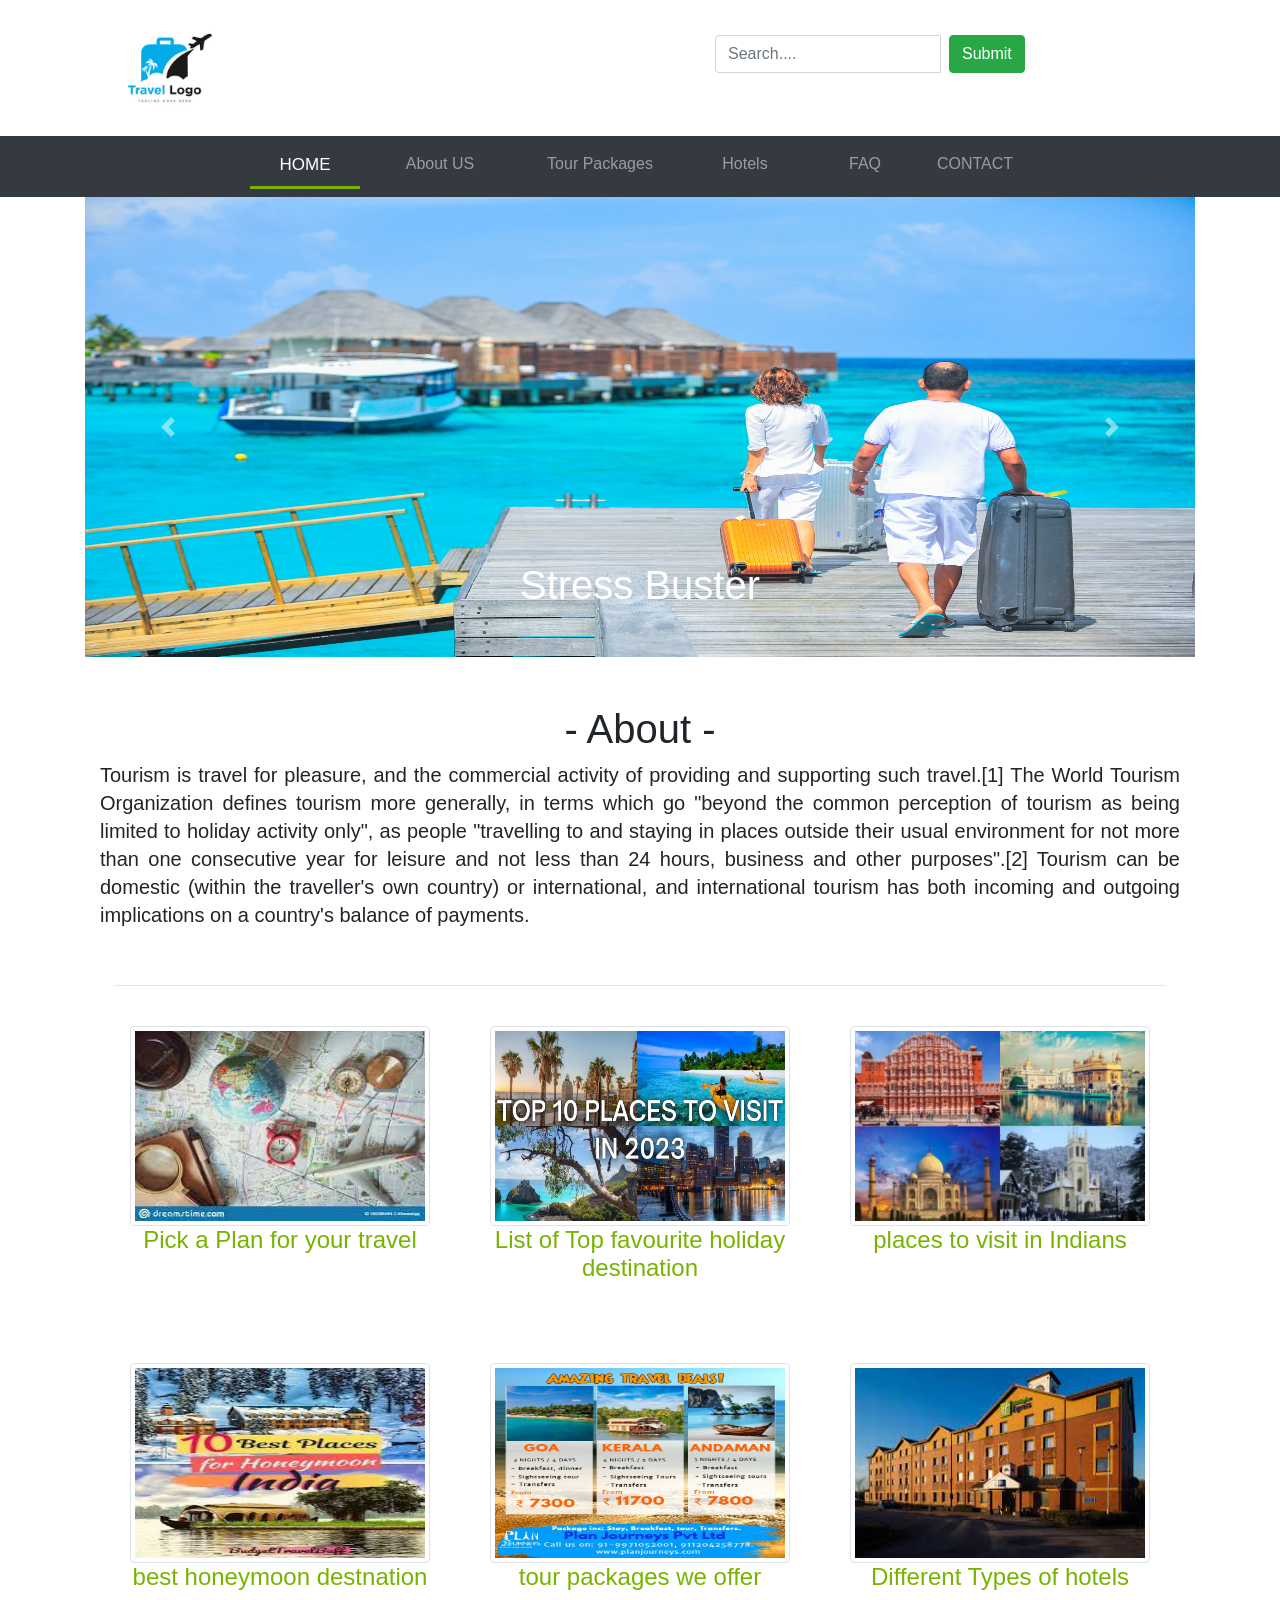
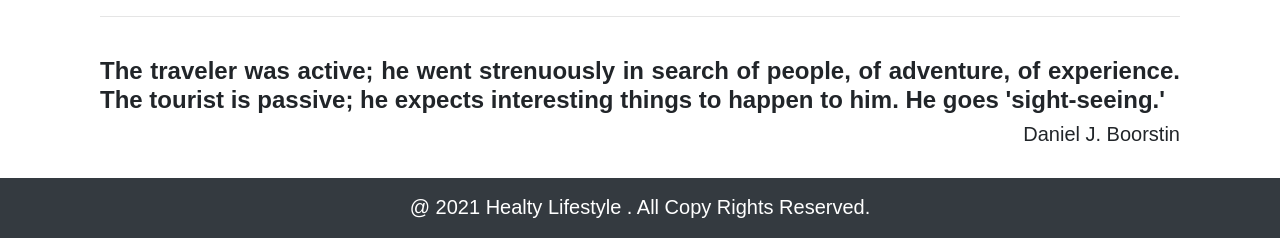
<file: index.html>
<!DOCTYPE html>
<html lang="en">
<head>
    <meta charset="UTF-8">
    <meta name="viewport" content="width=device-width, initial-scale=1.0">
    <title>Indian Tourism</title>
	<link rel="stylesheet" type="text/css" href="bootstrap.css">
	<script type="text/javascript" src="jquery.js"></script>
	<script type="text/javascript" src="popper.js"></script>
	<script type="text/javascript" src="bootstrap.js"></script>	
	<link rel="stylesheet" type="text/css" href="Master.css">
<style background-color: black;>
		.carousel-inner img {
     		width: 100%;
      		height: 460px;
 		}

 		#zoom:hover{
 			-webkit-transform: scaleX(-1);
  			transform: scaleX(-1);
 		}	

 		#link:hover{
 			font-size: 25px;
 		}
		#zoom{
			width: 300px;
			height: 200px;
		}
	</style>
</head>
<body>
    <header>
		<div class="container">
			<div class="row">
				<div class="col-5 col-sm-5 col-md-6 col-lg-6 col-xl-6">
					<img src="images/logo.png" class="img-fluid mx-auto" height="70" width="170">
				</div>

				<div class="col-7 col-sm-7 col-md-6 col-lg-6 col-xl-6">
					<form class="form-inline" style="margin-top: 35px; margin-left: 60px;">
						<div class="input-group">
							<input class="form-control mr-sm-2" type="text" placeholder="Search....">
							<button class="btn btn-success" type="submit">Submit</button>
						</div>
					</form>
				</div>
			</div>
		</div>
	</header>
    <nav class="navbar navbar-expand-md bg-dark navbar-dark sticky-top">
		<div class="container-fluid">
			
			<button class="navbar-toggler" type="button" data-toggle="collapse" data-target="#collapsibleNavbar">
	    		<span class="navbar-toggler-icon"></span>
	  		</button>
	  		<div class="collapse navbar-collapse" id="collapsibleNavbar">
				<ul class="navbar-nav mx-auto">
					<li class="nav-item active" style="border-bottom: 3px solid #77b300; font-size: 17px;"><a class="nav-link"  href="Index.html" style="width: 110px; text-align: center;">HOME</a></li>
					<li class="nav-item"><a class="nav-link"  href="aboutus.html" style="width: 160px; text-align: center;">About US</a></li>
					<li class="nav-item"><a class="nav-link"  href="Tourpackages.html" style="width: 160px; text-align: center;">Tour Packages</a></li>
					<li class="nav-item"><a class="nav-link"  href="Hotels.html" style="width: 130px; text-align: center;">Hotels</a></li>
					<li class="nav-item"><a class="nav-link"  href="FAQ.html
						" style="width: 110px; text-align: center;">FAQ</a></li>
					<li class="nav-item"><a class="nav-link"  href="contact.html" style="width: 110px; text-align: center;">CONTACT</a></li>
				</ul>
			</div>	
		</div>
	</nav>
	<section>
		<div class="container">
		<div id="demo" class="carousel slide" data-ride="carousel">
		  	<!-- Indicators -->
			<ul class="carousel-indicators">
			    <li data-target="#demo" data-slide-to="0" class="active"></li>
			    <li data-target="#demo" data-slide-to="1"></li>
			    <li data-target="#demo" data-slide-to="2"></li>
			   
		  	</ul>
			 <!-- The slideshow -->
			 <div class="carousel-inner">

				<div class="carousel-item active">
				  <a href="aboutus.html"><img src="images/tourism.jpg" alt="Healthy Eating" width="1100" height="460"></a>
				  <div class="carousel-caption">
					  <h1><a href="#" style="color: white;">Stress Buster</a></h1>
					</div>
			  </div>

			  <div class="carousel-item">
					<a href="Tourpackages.html"><img src="images/tourism2.jpg" alt="Good Habits for a Healthy Life" width="1100" height="460"></a>
					<div class="carousel-caption">
					  <h1><a href="#" style="color: white;">Travel For  Healthy Life</a></h1>
					</div>
			  </div>

			  <div class="carousel-item">
					<a href="Hotels.html"><img src="images/tourism3.jpg" alt="Yoga for Healthy Living" width="1100" height="460"></a>
					<div class="carousel-caption">
					  <h1><a href="#" style="color: white;">Travel for Healthy Living</a></h1>
					</div>
			  </div>

			     <!-- Left and right controls -->
				 <a class="carousel-control-prev" href="#demo" data-slide="prev">
					<span class="carousel-control-prev-icon"></span>
				  </a>
				  <a class="carousel-control-next" href="#demo" data-slide="next">
					<span class="carousel-control-next-icon"></span>
				  </a>
			</div><br><br>
	
			<div class="container">
				<div class="row">
					<div class="col-12 col-sm-12 col-md-12 col-lg-12 col-xl-12">
						<h1 style="text-align: center;">- About -</h1>
					</div><br>
	
					<div class="col-12 col-sm-12 col-md-12 col-lg-12 col-xl-12">
						<p style="font-size: 20px; line-height: 28px; text-align: justify;">
							Tourism is travel for pleasure, and the commercial activity of providing and supporting such travel.[1] The World Tourism Organization defines tourism more generally, in terms which go "beyond the common perception of tourism as being limited to holiday activity only", as people "travelling to and staying in places outside their usual environment for not more than one consecutive year for leisure and not less than 24 hours, business and other purposes".[2] Tourism can be domestic (within the traveller's own country) or international, and international tourism has both incoming and outgoing implications on a country's balance of payments.
						</p>
					</div>
				</div>
				<div class="container">
					<br><hr><br>
		
					<div class="row">
						<div class="col-12 col-sm-12 col-md-4 col-lg-4 col-xl-4">
							<a href="aboutus.html#AboutusSection1" style="color:  #77b300;"><img id="zoom" src="images/download.jpg" class="img-thumbnail img-fluid mx-auto d-block">
							<h4 id="link" style="text-align: center; color: #77b300;">Pick a Plan for your travel</h4></a>
						</div>
		
						<div class="col-12 col-sm-12 col-md-4 col-lg-4 col-xl-4">
							<a href="aboutus.html#AboutusSection2" style="color:  #77b300;"><img id="zoom" src="images/top10.jpg" class="img-thumbnail img-fluid mx-auto d-block">
							<h4 id="link" style="text-align: center; color:  #77b300;">List of Top favourite holiday destination</h4></a>
						</div>
		
						<div class="col-12 col-sm-12 col-md-4 col-lg-4 col-xl-4">
							<a href="aboutus.html#AboutusSection2" style="color:  #77b300;"><img id="zoom" src="images/india.jpg" class="img-thumbnail img-fluid mx-auto d-block">
							<h4 id="link" style="text-align: center; color:  #77b300;">places to visit in Indians</h4></a>
						</div>
					</div><br><br><br>
					<div class="row">
						<div class="col-12 col-sm-12 col-md-4 col-lg-4 col-xl-4">
							<a href="Hotels.html#hotels2" style="color:  #77b300;"><img id="zoom" src="images/hm.jpg" class="img-thumbnail img-fluid mx-auto d-block">
							<h4 id="link" style="text-align: center; color:  #77b300;">best honeymoon destnation</h4></a>
						</div>
		
						<div class="col-12 col-sm-12 col-md-4 col-lg-4 col-xl-4">
							<a href="Tourpackages.html" style="color:  #77b300;"><img id="zoom" src="images/domestic-tour-package-offer.jpg" class="img-thumbnail img-fluid mx-auto d-block">
							<h4 id="link" style="text-align: center; color:  #77b300;">tour packages we offer</h4></a>
						</div>
		
						<div class="col-12 col-sm-12 col-md-4 col-lg-4 col-xl-4">
							<a href="Hotels.html" style="color:  #77b300;"><img id="zoom" src="images/hotels.jpg" class="img-thumbnail img-fluid mx-auto d-block">
							<h4 id="link" style="text-align: center; color: #77b300;">Different Types of hotels</h4></a>
						</div>
					</div>
				</div> <hr>	<br>
				<div class="row">
					<div class="col-12 col-sm-12 col-md-12 col-lg-12 col-xl-12">
						<h4 style="text-align: justify;"><b>The traveler was active; he went strenuously in search of people, of adventure, of experience. The tourist is passive; he expects interesting things to happen to him. He goes 'sight-seeing.'</b></h4>
						<h5 align="right">Daniel J. Boorstin</h5>
					</div>
				</div>
			</section><br>

		<footer class="bg-dark">
		<div class="row">
			<div class="col-12 col-sm-12 col-md-12 col-lg-12 col-xl-12">
				<h4>@ 2021 Healty Lifestyle . All Copy Rights Reserved. </h4>
			</div>
		</div>
	</footer>
</body>
</html>
</file>
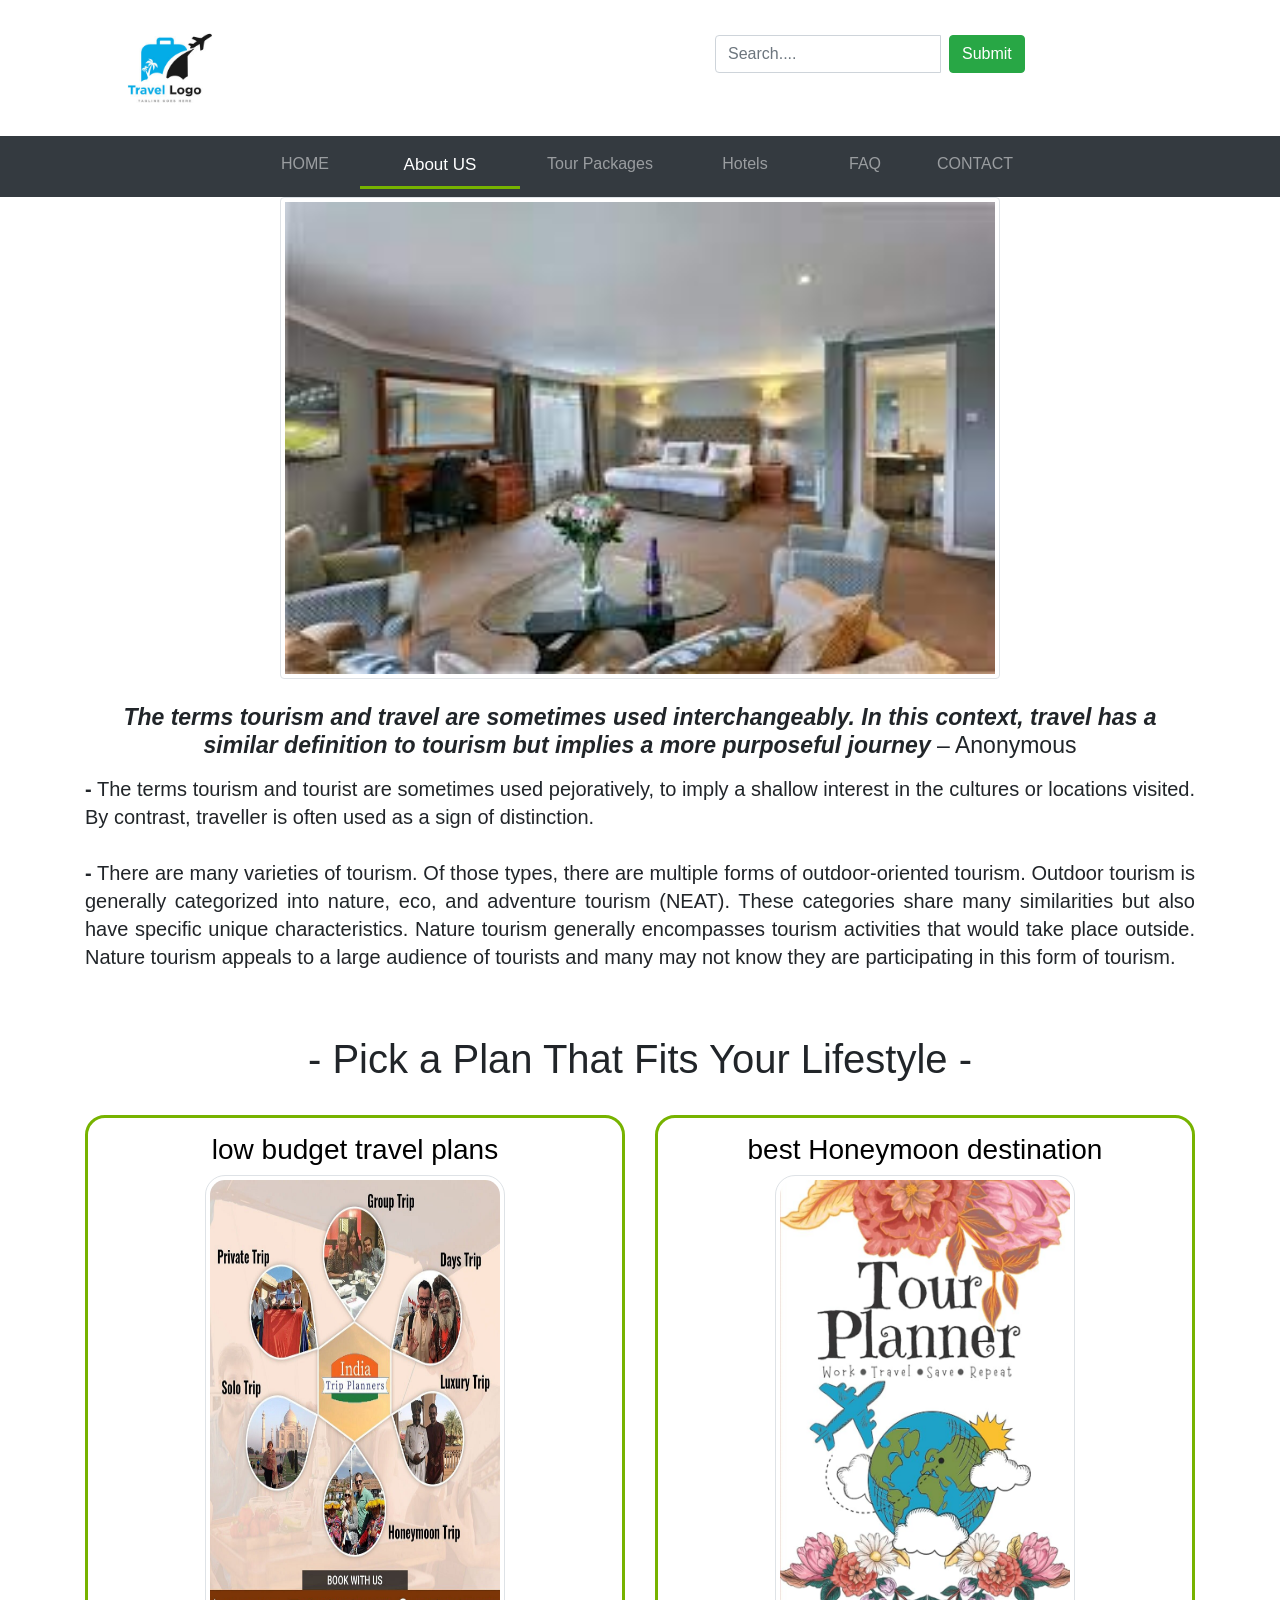
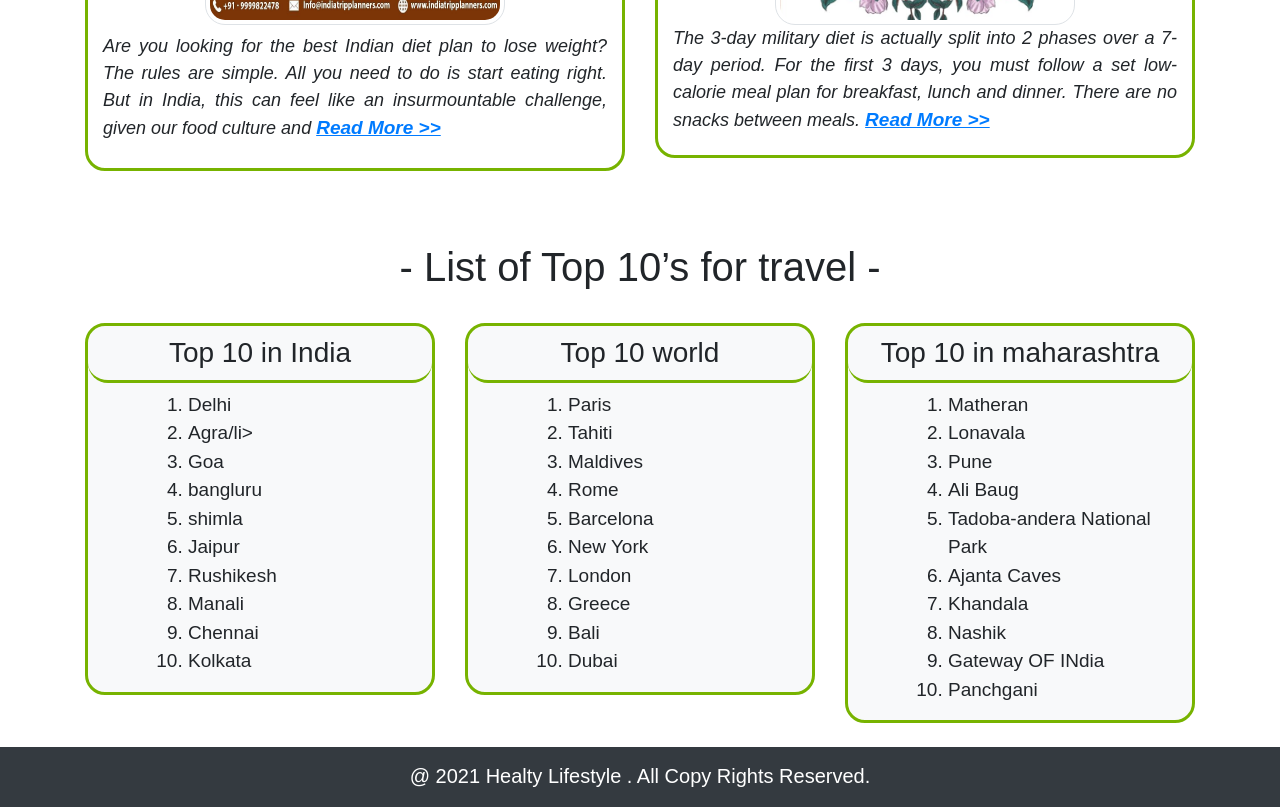
<file: aboutus.html>
<!DOCTYPE html>
<html>
<head>
	<title>Indian Tourism</title>
	<meta charset="utf-8">
  	<meta name="viewport" content="width=device-width, initial-scale=1">

	<link rel="stylesheet" type="text/css" href="bootstrap.css">
	<script type="text/javascript" src="jquery.js"></script>
	<script type="text/javascript" src="popper.js"></script>
	<script type="text/javascript" src="bootstrap.js"></script>	
	<link rel="stylesheet" type="text/css" href="Master.css">
<script>
		$(document).ready(function(){
  		$('[data-toggle="popover"]').popover();      
		});
	</script>

	<style type="text/css">
		#plan:hover{
			text-decoration: underline;
			color:#ff471a; 
		}

		#zoom:hover{
 			-webkit-transform: scaleX(-1);
  			transform: scaleX(-1);
 		}
		 #zoom{
			width: 300px;
			height: 450px;
		}
	</style>
	
</head>
<body>
    
	<header>
		<div class="container">
			<div class="row">
				<div class="col-5 col-sm-5 col-md-6 col-lg-6 col-xl-6">
					<img src="images/logo.png" class="img-fluid mx-auto" height="70" width="170">
				</div>

				<div class="col-7 col-sm-7 col-md-6 col-lg-6 col-xl-6">
					<form class="form-inline" style="margin-top: 35px; margin-left: 60px;">
						<div class="input-group">
							<input class="form-control mr-sm-2" type="text" placeholder="Search....">
							<button class="btn btn-success" type="submit">Submit</button>
						</div>
					</form>
				</div>
			</div>
		</div>
	</header>
    <nav class="navbar navbar-expand-md bg-dark navbar-dark sticky-top">
		<div class="container-fluid">
			
			<button class="navbar-toggler" type="button" data-toggle="collapse" data-target="#collapsibleNavbar">
	    		<span class="navbar-toggler-icon"></span>
	  		</button>
	  		<div class="collapse navbar-collapse" id="collapsibleNavbar">
				<ul class="navbar-nav mx-auto">
					<li class="nav-item "><a class="nav-link"  href="Index.html" style="width: 110px; text-align: center;">HOME</a></li>
					<li class="nav-item active" style="border-bottom: 3px solid #77b300; font-size: 17px;"><a class="nav-link"  href="aboutus.html" style="width: 160px; text-align: center;">About US</a></li>
					<li class="nav-item"><a class="nav-link"  href="Tourpackages.html" style="width: 160px; text-align: center;">Tour Packages</a></li>
					<li class="nav-item"><a class="nav-link"  href="Hotels.html" style="width: 130px; text-align: center;">Hotels</a></li>
					<li class="nav-item"><a class="nav-link"  href="FAQ.html
						" style="width: 110px; text-align: center;">FAQ</a></li>
					<li class="nav-item"><a class="nav-link"  href="contact.html" style="width: 110px; text-align: center;">CONTACT</a></li>
				</ul>
			</div>	
		</div>
		</div>
	</nav>
    <section>

		<div class="container">
			<div class="cont">
				<div class="row">
					<div class="col-12 col-sm-12 col-md-12 col-lg-12 col-xl-12">
						<img src="images/aboutus3.jpg" height="320" width="720" class="img-thumbnail img-fluid mx-auto d-block"><br>
					</div>
					<div class="col-12 col-sm-12 col-md-12 col-lg-12 col-xl-12">
						<p style="font-size: 23px; line-height: 28px; text-align: center;"><b></b> <b><i>The terms tourism and travel are sometimes used interchangeably. In this context, travel has a similar definition to tourism but implies a more purposeful journey</i></b> – Anonymous  <br>
						</p>
					</div>
					
					<div class="col-12 col-sm-12 col-md-12 col-lg-12 col-xl-12">
						<p style="font-size: 20px; line-height: 28px; text-align: justify;">
						<b>-</b>  The terms tourism and tourist are sometimes used pejoratively, to imply a shallow interest in the cultures or locations visited. By contrast, traveller is often used as a sign of distinction. <br><br>

						<b>-</b> There are many varieties of tourism. Of those types, there are multiple forms of outdoor-oriented tourism. Outdoor tourism is generally categorized into nature, eco, and adventure tourism (NEAT). These categories share many similarities but also have specific unique characteristics. Nature tourism generally encompasses tourism activities that would take place outside. Nature tourism appeals to a large audience of tourists and many may not know they are participating in this form of tourism. 
						</p><br>
					</div>	
				</div>	 
			</div>			
		</div><br>
		
		<div class="container">
			<div class="cont2" id="AboutusSection1">
				<div class="row">
					<div class="col-12 col-sm-12 col-md-12 col-lg-12 col-xl-12">
						<h1 style="text-align: center;">- Pick a Plan That Fits Your Lifestyle -</h1>
					</div>
				</div><br>
				
				<div class="row">
					<div class="col-12 col-sm-12 col-md-6 col-lg-6 col-xl-6">
						<div class="DietPlan" style="border:3px solid  #77b300; border-radius: 20px; padding: 15px 5px 5px 5px;">
							<a href="#"><h3 id="plan" style="text-align: center; color:  black;">low budget travel plans</h3></a>
							<a href="#"><img id="zoom" src="images/itenary.jpg" class="img-thumbnail img-fluid mx-auto d-block" height="250" width="450" style="border-radius: 20px;"></a>
							
							<p style="text-align: justify; font-size: 18px; padding: 8px 10px 5px 10px;"><i>Are you looking for the best Indian diet plan to lose weight? The rules are simple. All you need to do is start eating right. But in India, this can feel like an insurmountable challenge, given our food culture and <a style="font-size: 19px;" href="Tourpackages.html#table"><b><u>Read More >></u></b></a></i></p>
						</div>
					</div>

					<div class="col-12 col-sm-12 col-md-6 col-lg-6 col-xl-6">
						<div class="DietPlan1" style="border:3px solid  #77b300; border-radius: 20px; padding: 15px 5px 3px 5px;">
							<a href="#l"><h3 id="plan" style="text-align: center; color: black;"> best Honeymoon destination</h3></a>
							<a href="#"><img id="zoom" src="images/Travel-Planner2.jpg" class="img-thumbnail img-fluid mx-auto d-block" height="330" width="480" style="border-radius: 20px;"></a>
							
							<p style="text-align: justify; font-size: 18px; padding: 0px 10px 2px 10px;"><i>The 3-day military diet is actually split into 2 phases over a 7-day period. For the first 3 days, you must follow a set low-calorie meal plan for breakfast, lunch and dinner. There are no snacks between meals. <a style="font-size: 19px;" href="Tourpackages.html#table"><b><u>Read More >></u></b></a></i></p>
							
						</div>
					</div>
				</div>
			</div>
		</div><br><br><br>
				
	<div class="container">
		<div>
		<div id="AboutusSection2">
			<div class="row">
				<div class="col-12 col-sm-12 col-md-12 col-lg-12 col-xl-12">
					<h1 style="text-align: center;">- List of Top 10’s for travel -</h1>
				</div>
			</div><br>
			
			<div class="row">	
				<div class="col-12 col-sm-12 col-md-4 col-lg-4 col-xl-4">
					<div style="border:3px solid  #77b300; border-radius: 20px; " class="bg-light">
						<h3 style="text-align: center; border-bottom: 3px solid  #77b300; border-radius: 20px; padding-top: 10px; padding-bottom: 10px; ">Top 10 in India</h3>
						<ol style="padding-left: 100px; font-size: 19px;">
							<li>Delhi</li>
							<li>Agra/li>
							<li>Goa</li>
							<li>bangluru</li>
							<li>shimla</li>
							<li>Jaipur</li>
							<li>Rushikesh</li>
							<li>Manali</li>
							<li>Chennai</li>
							<li>Kolkata</li>
						</ol>
					</div>
				</div>

				<div class="col-12 col-sm-12 col-md-4 col-lg-4 col-xl-4">
					<div style="border:3px solid  #77b300; border-radius: 20px;" class="bg-light">
						<h3 style="text-align: center; border-bottom: 3px solid  #77b300; border-radius: 20px; padding-top: 10px; padding-bottom: 10px; ">Top 10 world </h3>
						<ol style="padding-left: 100px; font-size: 19px;">
							<li>Paris</li>
							<li>Tahiti</li>
							<li>Maldives</li>
							<li>Rome</li>
							<li>Barcelona</li>
							<li>New York</li>
							<li>London</li>
							<li>Greece</li>
							<li>Bali</li>
							<li>Dubai</li>	
						</ol>
					</div>
				</div>

				<div class="col-12 col-sm-12 col-md-4 col-lg-4 col-xl-4">
					<div style="border:3px solid  #77b300; border-radius: 20px;" class="bg-light">
						<h3 style="text-align: center; border-bottom: 3px solid  #77b300; border-radius: 20px; padding-top: 10px; padding-bottom: 10px; ">Top 10 in maharashtra</h3>
						<ol style="padding-left: 100px; font-size: 19px;">
							<li>Matheran</li>
							<li>Lonavala</li>
							<li>Pune</li>
							<li>Ali Baug</li>
							<li>Tadoba-andera National Park</li>
							<li>Ajanta Caves</li>
							<li>Khandala</li>
							<li>Nashik</li>
							<li>Gateway OF INdia</li>
							<li>Panchgani</li>
						</ol>
					</div>
				</div>
			</div>
		</div>
		</div>
	</div>	
</section><br>

<footer class="bg-dark">
	<div class="row">
		<div class="col-12 col-sm-12 col-md-12 col-lg-12 col-xl-12">
			<h4>@ 2021 Healty Lifestyle . All Copy Rights Reserved. </h4>
		</div>
	</div>
</footer>

</body>
</html>
</file>
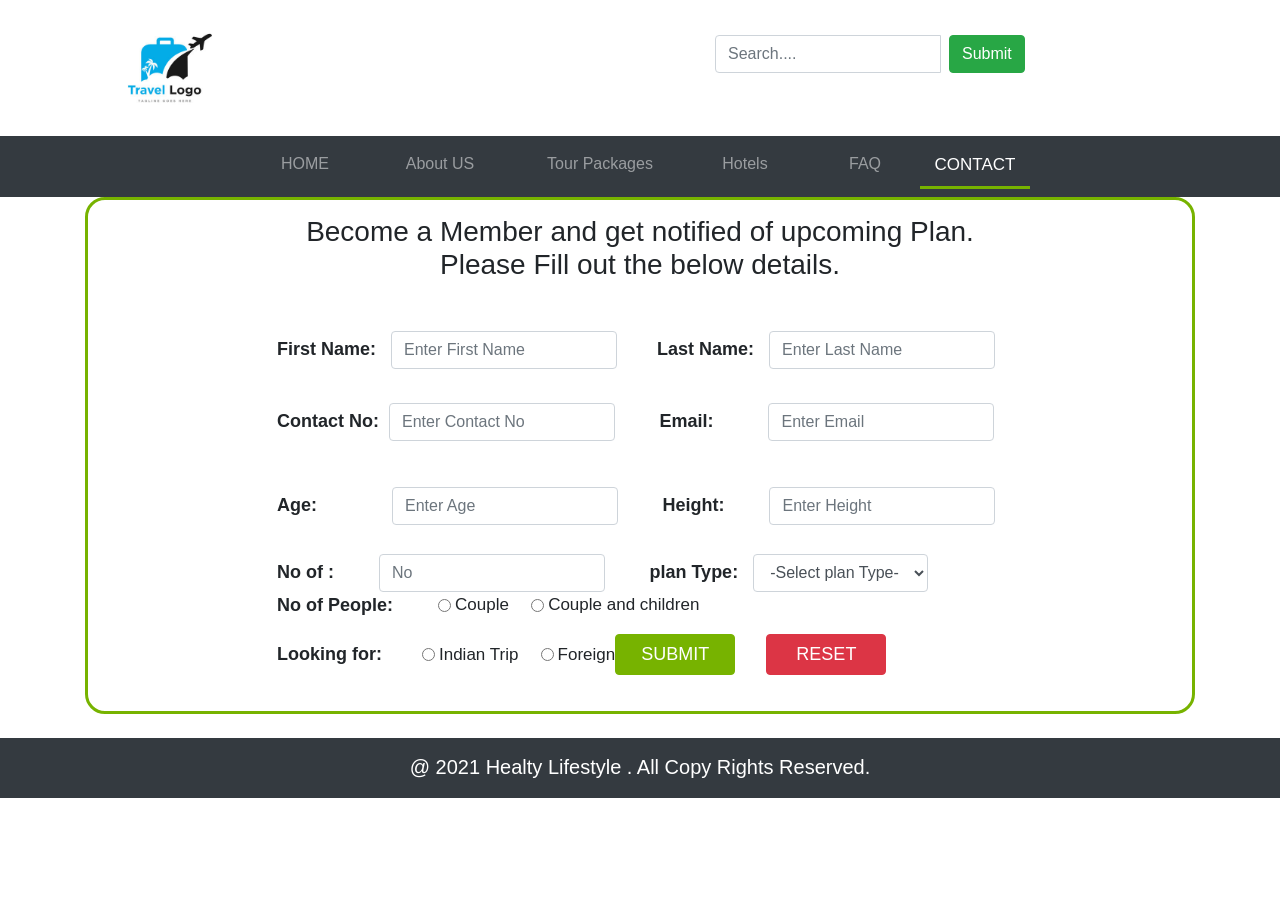
<file: contact.html>
<!DOCTYPE html>
<html>
<head>
	<title>India Tourism</title>
	<meta charset="utf-8">
  	<meta name="viewport" content="width=device-width, initial-scale=1">

	<link rel="stylesheet" type="text/css" href="bootstrap.css">
	<script type="text/javascript" src="jquery.js"></script>
	<script type="text/javascript" src="popper.js"></script>
	<script type="text/javascript" src="bootstrap.js"></script>	
	<link rel="stylesheet" type="text/css" href="Master.css">
    <style type="text/css">
		
		label{
			font-weight: bolder;
			font-size: 18px;
		}

		span{
			font-style: italic;
			color: red;
			font-size: 16px;
		}
	</style>
	</style>
</head>
<body>
	<header>
		<div class="container">
			<div class="row">
				<div class="col-5 col-sm-5 col-md-6 col-lg-6 col-xl-6">
					<img src="images/logo.png" class="img-fluid mx-auto" height="70" width="170">
				</div>

				<div class="col-7 col-sm-7 col-md-6 col-lg-6 col-xl-6">
					<form class="form-inline" style="margin-top: 35px; margin-left: 60px;">
						<div class="input-group">
							<input class="form-control mr-sm-2" type="text" placeholder="Search....">
							<button class="btn btn-success" type="submit">Submit</button>
						</div>
					</form>
				</div>
			</div>
		</div>
	</header>
	<nav class="navbar navbar-expand-md bg-dark navbar-dark sticky-top">
		<div class="container-fluid">
			
			<button class="navbar-toggler" type="button" data-toggle="collapse" data-target="#collapsibleNavbar">
	    		<span class="navbar-toggler-icon"></span>
	  		</button>
	  		<div class="collapse navbar-collapse" id="collapsibleNavbar">
				<ul class="navbar-nav mx-auto">
					<li class="nav-item "><a class="nav-link"  href="Index.html" style="width: 110px; text-align: center;">HOME</a></li>
					<li class="nav-item"><a class="nav-link"  href="aboutus.html" style="width: 160px; text-align: center;">About US</a></li>
					<li class="nav-item"><a class="nav-link"  href="Tourpackages.html" style="width: 160px; text-align: center;">Tour Packages</a></li>
					<li class="nav-item"><a class="nav-link"  href="Hotels.html" style="width: 130px; text-align: center;">Hotels</a></li>
					<li class="nav-item"><a class="nav-link"  href="FAQ.html
						" style="width: 110px; text-align: center;">FAQ</a></li>
					<li class="nav-item active" style="border-bottom: 3px solid #77b300; font-size: 17px;"><a class="nav-link"  href="contact.html" style="width: 110px; text-align: center;">CONTACT</a></li>
				</ul>
			</div>	
		</div>
		</div>
	</nav>

	

	<section>
	
		<div class="container">
			<div class="contact" style="border:3px solid  #77b300; border-radius: 20px;">
				<div class="row">
					<div class="col-12 col-sm-12 col-md-12 col-lg-12 col-xl-12">
						<h3 style="text-align: center; padding-top: 15px; ">Become a Member and get notified of upcoming Plan. <br>Please Fill out the below details.</h3><br>
					</div><br><br>

					<div class="col-12 col-sm-12 col-md-8 col-lg-8 col-xl-8 mx-auto">
						<form class="form-inline"  name="form1" class="frm_message" method="post" autocomplete="off" onsubmit="return Reg()" style="padding-bottom: 20px;">
							<div class="form-group">
						      	<label for="Fname">First Name: &nbsp;&nbsp;</label>
						      	<input type="text" class="form-control" id="Fname" placeholder="Enter First Name" name="Fname" required=""><span id="Fnamemsg"></span>
						    </div>&nbsp; &nbsp;&nbsp;&nbsp;&nbsp;&nbsp;&nbsp;&nbsp;

						    <div class="form-group">
						      	<label for="Lname">Last Name: &nbsp;&nbsp;</label>
						      	<input type="text" class="form-control" id="Lname" placeholder="Enter Last Name" name="Lname" required=""><span id="Lnamemsg" required=""></span>
						    </div><br><br><br>

						    <div class="form-group">
						     	<label for="Cnumber">Contact No: &nbsp;</label>
						      	<input type="number" class="form-control" id="Cnumber" placeholder="Enter Contact No" name="Cnumber" required=""> <span id="mobilemsg"></span>
						    </div>&nbsp; &nbsp;&nbsp;&nbsp;&nbsp;&nbsp;&nbsp;&nbsp;&nbsp;

						    <div class="form-group">
						      	<label for="email">Email: &nbsp;&nbsp;&nbsp;&nbsp;&nbsp;&nbsp;&nbsp;&nbsp;&nbsp;&nbsp;</label>
						      	<input type="email" class="form-control" id="email" placeholder="Enter Email" name="email" required=""> <span id="emailmsg"></span>
						    </div><br><br><br>

						    <div class="form-group">
						      	<label for="age">Age: &nbsp;&nbsp;&nbsp;&nbsp;&nbsp;&nbsp;&nbsp;&nbsp;&nbsp;&nbsp;&nbsp;&nbsp;&nbsp;&nbsp;</label>
						      	<input type="number" class="form-control" id="age" placeholder="Enter Age" name="age" required=""> <span id="agemsg"></span>
						    </div>&nbsp; &nbsp;&nbsp;&nbsp;&nbsp;&nbsp;&nbsp;&nbsp;&nbsp;

						    <div class="form-group">
						      	<label for="height">Height: &nbsp;&nbsp;&nbsp;&nbsp;&nbsp;&nbsp;&nbsp;&nbsp;</label>
						      	<input type="number" class="form-control" id="height" placeholder="Enter Height" name="height" required=""> <span id="heightmsg"></span>
						    </div><br><br><br><br>

						    <div class="form-group">
						      	<label for="Weight">No of : &nbsp;&nbsp;&nbsp;&nbsp;&nbsp;&nbsp;&nbsp;&nbsp;</label>
						      	<input type="number" class="form-control" id="Weight" placeholder="No" name="Weight" required=""> <span id="Weightmsg"></span>
						    </div>&nbsp;&nbsp;&nbsp;&nbsp;&nbsp;&nbsp;&nbsp;&nbsp;&nbsp;&nbsp;

						    <div class="form-group">
						      	<label for="bodytype">plan Type: &nbsp;&nbsp;</label>
						     	<select class="form-control" name="bodytype" id="bodytype" required="">
									<option value="0">-Select plan Type-</option>
									<option value="1"> in maharashtra</option>
									<option value="2">in India</option>
									<option value="3">foreign Trip</option>
								</select> <span id="bodytypemsg"></span>
						    </div><br>

						    <div class="form-check">
						    	<label>No of People: &nbsp;&nbsp;&nbsp;&nbsp;&nbsp;&nbsp;&nbsp;&nbsp;</label>
							  	<label style="font-weight: normal; font-size: 17px;" class="form-check-label">
							    <input type="radio" class="form-check-input" name="gender">Couple
							  	</label>&nbsp;&nbsp;&nbsp;&nbsp;&nbsp;
							
							  	<label style="font-weight: normal; font-size: 17px;" class="form-check-label">
							    <input type="radio" class="form-check-input" name="gender">Couple and children
							  	</label><span id="gendermsg"></span>
							</div>&nbsp;&nbsp;&nbsp;&nbsp;&nbsp;&nbsp;&nbsp;&nbsp;&nbsp;&nbsp;&nbsp;&nbsp;&nbsp;&nbsp;&nbsp;&nbsp;&nbsp;&nbsp;

							
						    <div class="form-check"><label>Looking for: &nbsp;&nbsp;&nbsp;&nbsp;&nbsp;&nbsp;&nbsp;</label>
							  	<label style="font-weight: normal; font-size: 17px;" class="form-check-label">
							    <input type="radio" class="form-check-input" name="loss"> Indian Trip
							  	</label>&nbsp;&nbsp;&nbsp;&nbsp;&nbsp;
							
							  	<label style="font-weight: normal; font-size: 17px;" class="form-check-label">
							    <input type="radio" class="form-check-input" name="loss">Foreign
							  	</label> <br><span id="LossGainmsg"></span>
							</div><br><br><br>

						    <input style="font-size: 18px; width: 120px; background: #77b300; border:1px solid #77b300;"  type="submit" name="" value="SUBMIT" class="btn btn-primary">&nbsp;&nbsp;&nbsp;&nbsp;&nbsp;&nbsp;&nbsp;			
						    <input style="font-size: 18px; width: 120px;" type="Reset" name="" value="RESET" class="btn btn-danger">
						</form>
					</div>
				</div>		
			</div>
		</div>
	</section><br> 

	<footer class="bg-dark">
		<div class="row">
			<div class="col-12 col-sm-12 col-md-12 col-lg-12 col-xl-12">
				<h4>@ 2021 Healty Lifestyle . All Copy Rights Reserved. </h4>
			</div>
		</div>
	</footer>

</body>
</html>
</file>
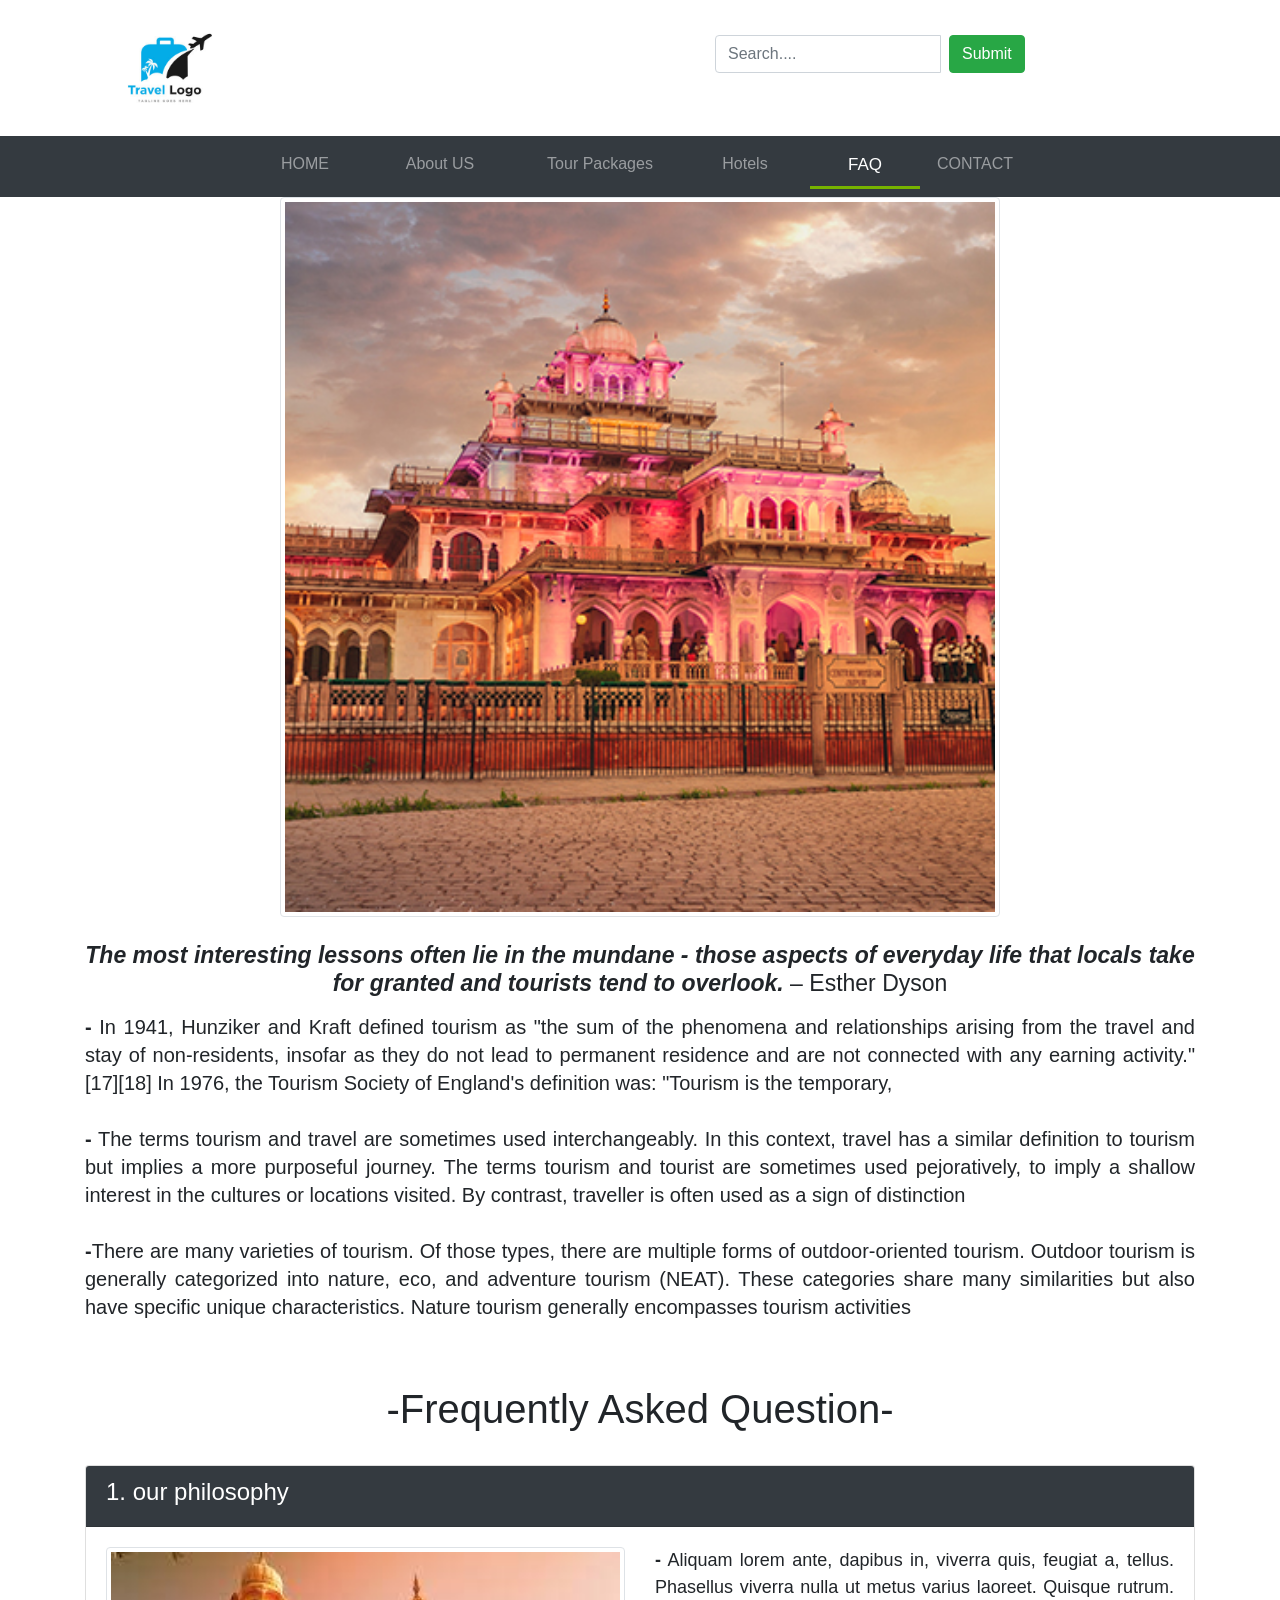
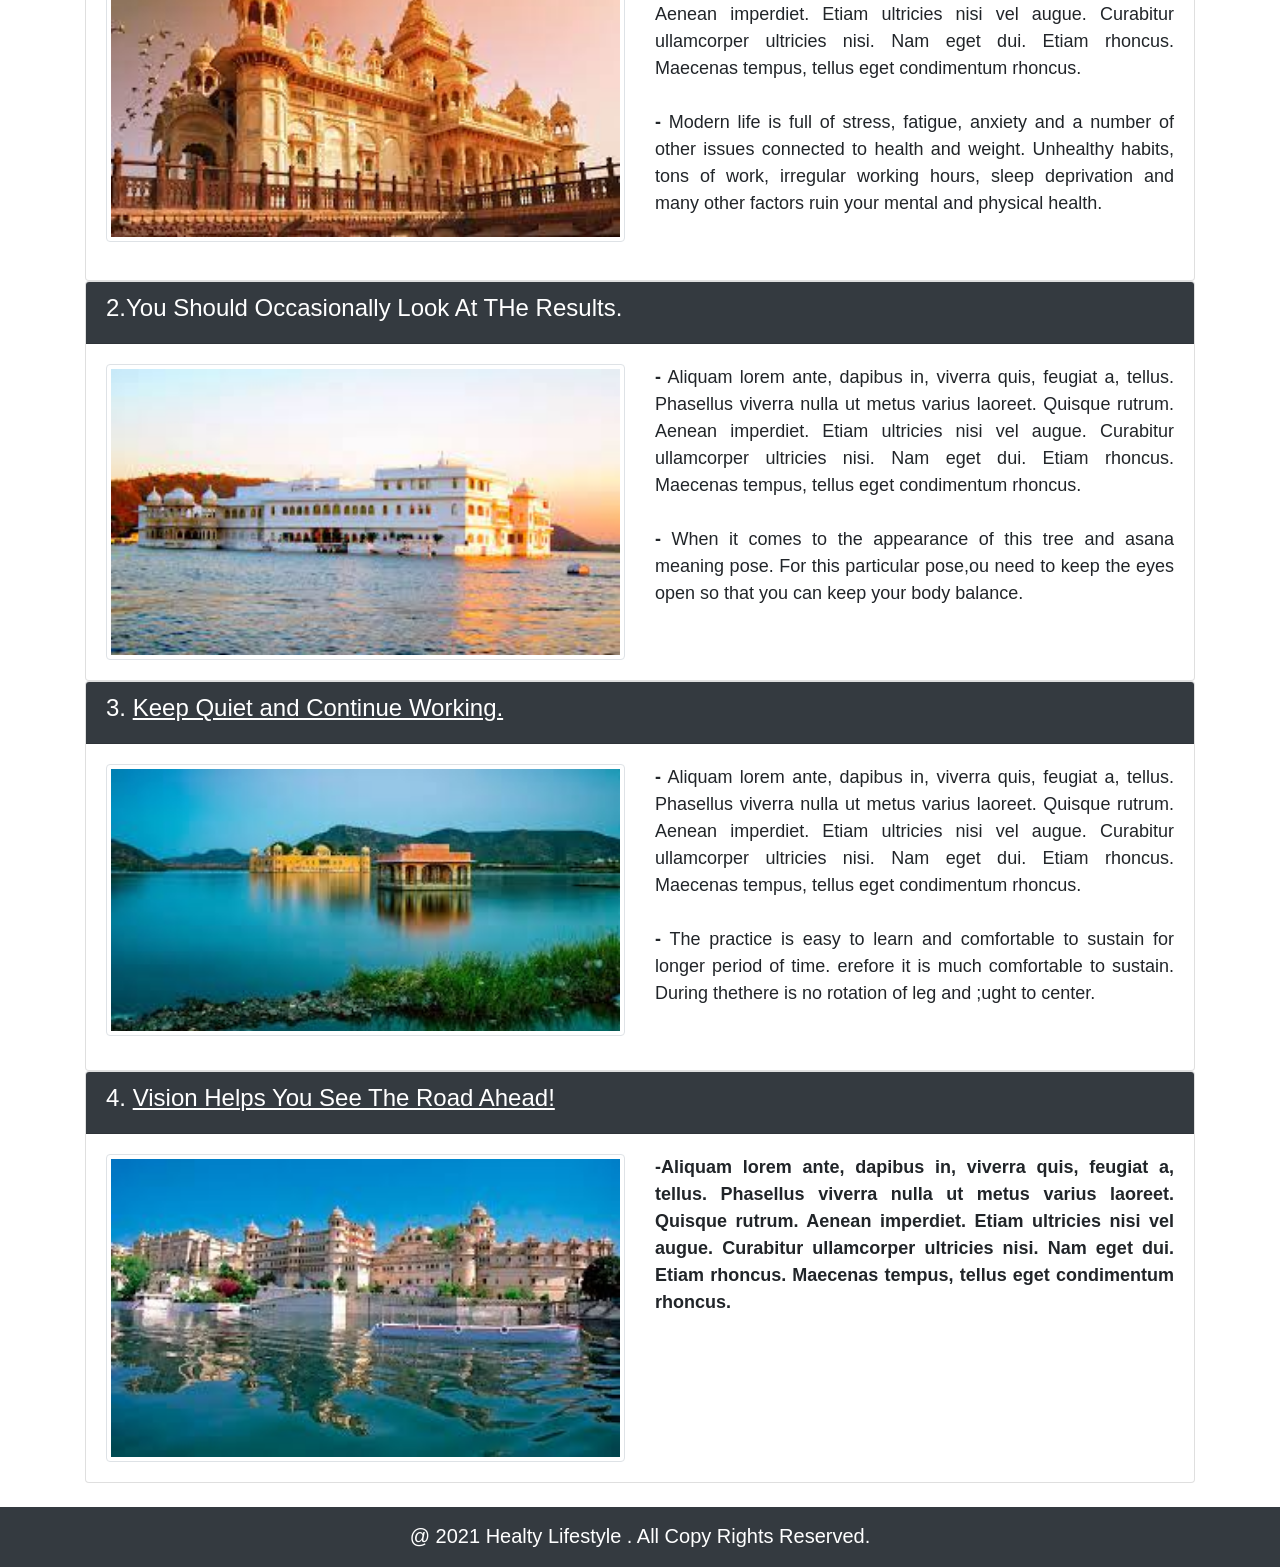
<file: FAQ.html>
<!DOCTYPE html>
<html>
<head>
	<title>India Tourism</title>
	<meta charset="utf-8">
  	<meta name="viewport" content="width=device-width, initial-scale=1">

	<link rel="stylesheet" type="text/css" href="bootstrap.css">
	<script type="text/javascript" src="jquery.js"></script>
	<script type="text/javascript" src="popper.js"></script>
	<script type="text/javascript" src="bootstrap.js"></script>	
	<link rel="stylesheet" type="text/css" href="Master.css">
    <style type="text/css">
		h4{
			color: white;
		}
	</style>
</head>
<body>
	<header>
		<div class="container">
			<div class="row">
				<div class="col-5 col-sm-5 col-md-6 col-lg-6 col-xl-6">
					<img src="images/logo.png" class="img-fluid mx-auto" height="70" width="170">
				</div>

				<div class="col-7 col-sm-7 col-md-6 col-lg-6 col-xl-6">
					<form class="form-inline" style="margin-top: 35px; margin-left: 60px;">
						<div class="input-group">
							<input class="form-control mr-sm-2" type="text" placeholder="Search....">
							<button class="btn btn-success" type="submit">Submit</button>
						</div>
					</form>
				</div>
			</div>
		</div>
	</header>
	<nav class="navbar navbar-expand-md bg-dark navbar-dark sticky-top">
		<div class="container-fluid">
			
			<button class="navbar-toggler" type="button" data-toggle="collapse" data-target="#collapsibleNavbar">
	    		<span class="navbar-toggler-icon"></span>
	  		</button>
	  		<div class="collapse navbar-collapse" id="collapsibleNavbar">
				<ul class="navbar-nav mx-auto">
					<li class="nav-item "><a class="nav-link"  href="Index.html" style="width: 110px; text-align: center;">HOME</a></li>
					<li class="nav-item"><a class="nav-link"  href="aboutus.html" style="width: 160px; text-align: center;">About US</a></li>
					<li class="nav-item"><a class="nav-link"  href="Tourpackages.html" style="width: 160px; text-align: center;">Tour Packages</a></li>
					<li class="nav-item"><a class="nav-link"  href="Hotels.html" style="width: 130px; text-align: center;">Hotels</a></li>
					<li class="nav-item active" style="border-bottom: 3px solid #77b300; font-size: 17px;"><a class="nav-link"  href="FAQ.html
						" style="width: 110px; text-align: center;">FAQ</a></li>
					<li class="nav-item"><a class="nav-link"  href="contact.html" style="width: 110px; text-align: center;">CONTACT</a></li>
				</ul>
			</div>	
		</div>
		</div>
	</nav><section>
		<div class="container">
			<div class="yoga">
				<div class="row">
                    
<div class="col-12 col-sm-12 col-md-12 col-lg-12 col-xl-12">
						<img src="images/5.jpg" height="320" width="720" class="img-thumbnail img-fluid mx-auto d-block"><br>
					</div>

					<div class="col-12 col-sm-12 col-md-12 col-lg-12 col-xl-12">
						<p style="font-size: 23px; line-height: 28px; text-align: center;"><b></b> <b><i>The most interesting lessons often lie in the mundane - those aspects of everyday life that locals take for granted and tourists tend to overlook.</i></b> – Esther Dyson

                            <br>
						</p>
					</div>

					<div class="col-12 col-sm-12 col-md-12 col-lg-12 col-xl-12">
						<p style="font-size: 20px; line-height: 28px; text-align: justify;">
						<b>-</b> In 1941, Hunziker and Kraft defined tourism as "the sum of the phenomena and relationships arising from the travel and stay of non-residents, insofar as they do not lead to permanent residence and are not connected with any earning activity."[17][18] In 1976, the Tourism Society of England's definition was: "Tourism is the temporary,  <br><br>

						<b>-</b> The terms tourism and travel are sometimes used interchangeably. In this context, travel has a similar definition to tourism but implies a more purposeful journey. The terms tourism and tourist are sometimes used pejoratively, to imply a shallow interest in the cultures or locations visited. By contrast, traveller is often used as a sign of distinction <br><br>

						<b>-</b>There are many varieties of tourism. Of those types, there are multiple forms of outdoor-oriented tourism. Outdoor tourism is generally categorized into nature, eco, and adventure tourism (NEAT). These categories share many similarities but also have specific unique characteristics. Nature tourism generally encompasses tourism activities
						</p><br>
					</div>	
				</div><br>

				<div id="bestyoga">
					<div class="row">
						<div class="col-12 col-sm-12 col-md-12 col-lg-12 col-xl-12">
							<h1 style="text-align: center;">-Frequently Asked Question-</h1><br>
						</div>
					</div>
				</div>

					

                    <div id="accordion">
                        <div class="card">
                              <div class="card-header bg-dark">
                                <a class="card-link" data-toggle="collapse" href="#collapseOne">
                                 <h4 id="Pranayama">1. our philosophy<u></u></h4></a>
                              </div>
                              <div id="collapseOne" class="collapse show" data-parent="#accordion">
                                <div class="card-body">
                                    <div class="row">
                                        <div class="col-12 col-sm-12 col-md-6 col-lg-6 col-xl-6">
                                            <img id="img" src="images/1.jpg" class="img-thumbnail img-fluid" height="200" width="530">
                                        </div>
                                        <div class="col-12 col-sm-12 col-md-12 col-lg-6 col-xl-6">
                                            <p style="font-size: 18px; line-height: 27px; text-align:justify;"><b>-</b> Aliquam lorem ante, dapibus in, viverra quis, feugiat a, tellus. Phasellus viverra nulla ut metus varius laoreet. Quisque rutrum. Aenean imperdiet. Etiam ultricies nisi vel augue. Curabitur ullamcorper ultricies nisi. Nam eget dui. Etiam rhoncus. Maecenas tempus, tellus eget condimentum rhoncus.<br><br>
    
                                            <b>-</b> Modern life is full of stress, fatigue, anxiety and a number of other issues connected to health and weight. Unhealthy habits, tons of work, irregular working hours, sleep deprivation and many other factors ruin your mental and physical health. 
                                            <br><br>
                                        
                                        </p>
	        						</div>
	        					</div>
	         				</div>
	        			</div>
	      			</div>
	    		</div>
    
                    <div id="accordion">
                        <div class="card">
                              <div class="card-header bg-dark">
                                <a class="card-link" data-toggle="collapse" href="#collapsetwo">
                                 <h4 id="Vrikshasana">2.You Should Occasionally Look At THe Results. <u></u></h4></a>
                              </div>
                              <div id="collapsetwo" class="collapse show" data-parent="#accordion">
                                <div class="card-body">
                                    <div class="row">
                                       
                                        <div class="col-12 col-sm-12 col-md-6 col-lg-6 col-xl-6">
                                            <img id="img" src="images/2.jpg" class="img-thumbnail img-fluid" height="200" width="530">
                                        </div>
                                        <div class="col-12 col-sm-12 col-md-12 col-lg-6 col-xl-6">
                                            <p style="font-size: 18px; line-height: 27px; text-align:justify;"><b>-</b> Aliquam lorem ante, dapibus in, viverra quis, feugiat a, tellus. Phasellus viverra nulla ut metus varius laoreet. Quisque rutrum. Aenean imperdiet. Etiam ultricies nisi vel augue. Curabitur ullamcorper ultricies nisi. Nam eget dui. Etiam rhoncus. Maecenas tempus, tellus eget condimentum rhoncus.<br><br>
    
                                            <b>-</b> When it comes to the appearance of this  tree and asana meaning pose. For this particular pose,ou need to keep the eyes open so that you can keep your body balance. <br><br>
    
                                            
                                            </p>
                                        </div>
                                    </div>
                                 </div>
                            </div>
                          </div>
                    </div>
                    
                    <div id="accordion">
                        <div class="card">
                              <div class="card-header bg-dark">
                                <a class="card-link" data-toggle="collapse" href="#collapsethree"><h4 id="DhyanaVirasana">3. <u>Keep Quiet and Continue Working.</u></h4></a>
                              </div>
                              <div id="collapsethree" class="collapse show" data-parent="#accordion">
                                <div class="card-body">
                                    <div class="row">
                                      
                                        <div class="col-12 col-sm-12 col-md-6 col-lg-6 col-xl-6">
                                            <img id="img" src="images/3.jpg" class="img-thumbnail img-fluid" height="200" width="530">
                                        </div>
                                        <div class="col-12 col-sm-12 col-md-12 col-lg-6 col-xl-6">
                                            <p style="font-size: 18px; line-height: 27px; text-align:justify;"><b>-</b> Aliquam lorem ante, dapibus in, viverra quis, feugiat a, tellus. Phasellus viverra nulla ut metus varius laoreet. Quisque rutrum. Aenean imperdiet. Etiam ultricies nisi vel augue. Curabitur ullamcorper ultricies nisi. Nam eget dui. Etiam rhoncus. Maecenas tempus, tellus eget condimentum rhoncus.<br><br>
                                            <b>-</b> The practice is easy to learn and comfortable to sustain for longer period of time. erefore it is much comfortable to sustain. During thethere is no rotation of leg and ;ught to center. <br><br>
                                            </p>
                                        </div>
                                    </div>
                                 </div>
                            </div>
                          </div>
                    </div>
                    
                    <div id="accordion">
                        <div class="card">
                              <div class="card-header bg-dark">
                                <a class="card-link" data-toggle="collapse" href="#collapsefour"><h4 id="Ushtrasana">4. <u>Vision Helps You See The Road Ahead!</u></h4></a>
                              </div>
                              <div id="collapsefour" class="collapse show" data-parent="#accordion">
                                <div class="card-body">
                                    <div class="row">
                                     
                                        <div class="col-12 col-sm-12 col-md-6 col-lg-6 col-xl-6">
                                            <img id="img" src="images/4.jpg" class="img-thumbnail img-fluid" height="200" width="530">
                                        </div>
                                        <div class="col-12 col-sm-12 col-md-12 col-lg-6 col-xl-6">
                                            <p style="font-size: 18px; line-height: 27px; text-align:justify;"><b>-Aliquam lorem ante, dapibus in, viverra quis, feugiat a, tellus. Phasellus viverra nulla ut metus varius laoreet. Quisque rutrum. Aenean imperdiet. Etiam ultricies nisi vel augue. Curabitur ullamcorper ultricies nisi. Nam eget dui. Etiam rhoncus. Maecenas tempus, tellus eget condimentum rhoncus.</b>  <br><br>
    
                                            
                                            </p>
                                        </div>
                                    </div>
                                 </div>
                            </div>
                          </div>
                    </div>
                    
                </div>
            </div>	
        </section><br>
    
        <footer class="bg-dark">
            <div class="row">
                <div class="col-12 col-sm-12 col-md-12 col-lg-12 col-xl-12">
                    <h4>@ 2021 Healty Lifestyle . All Copy Rights Reserved. </h4>
                </div>
            </div>
        </footer>
        
    </body>
    </html>
</file>
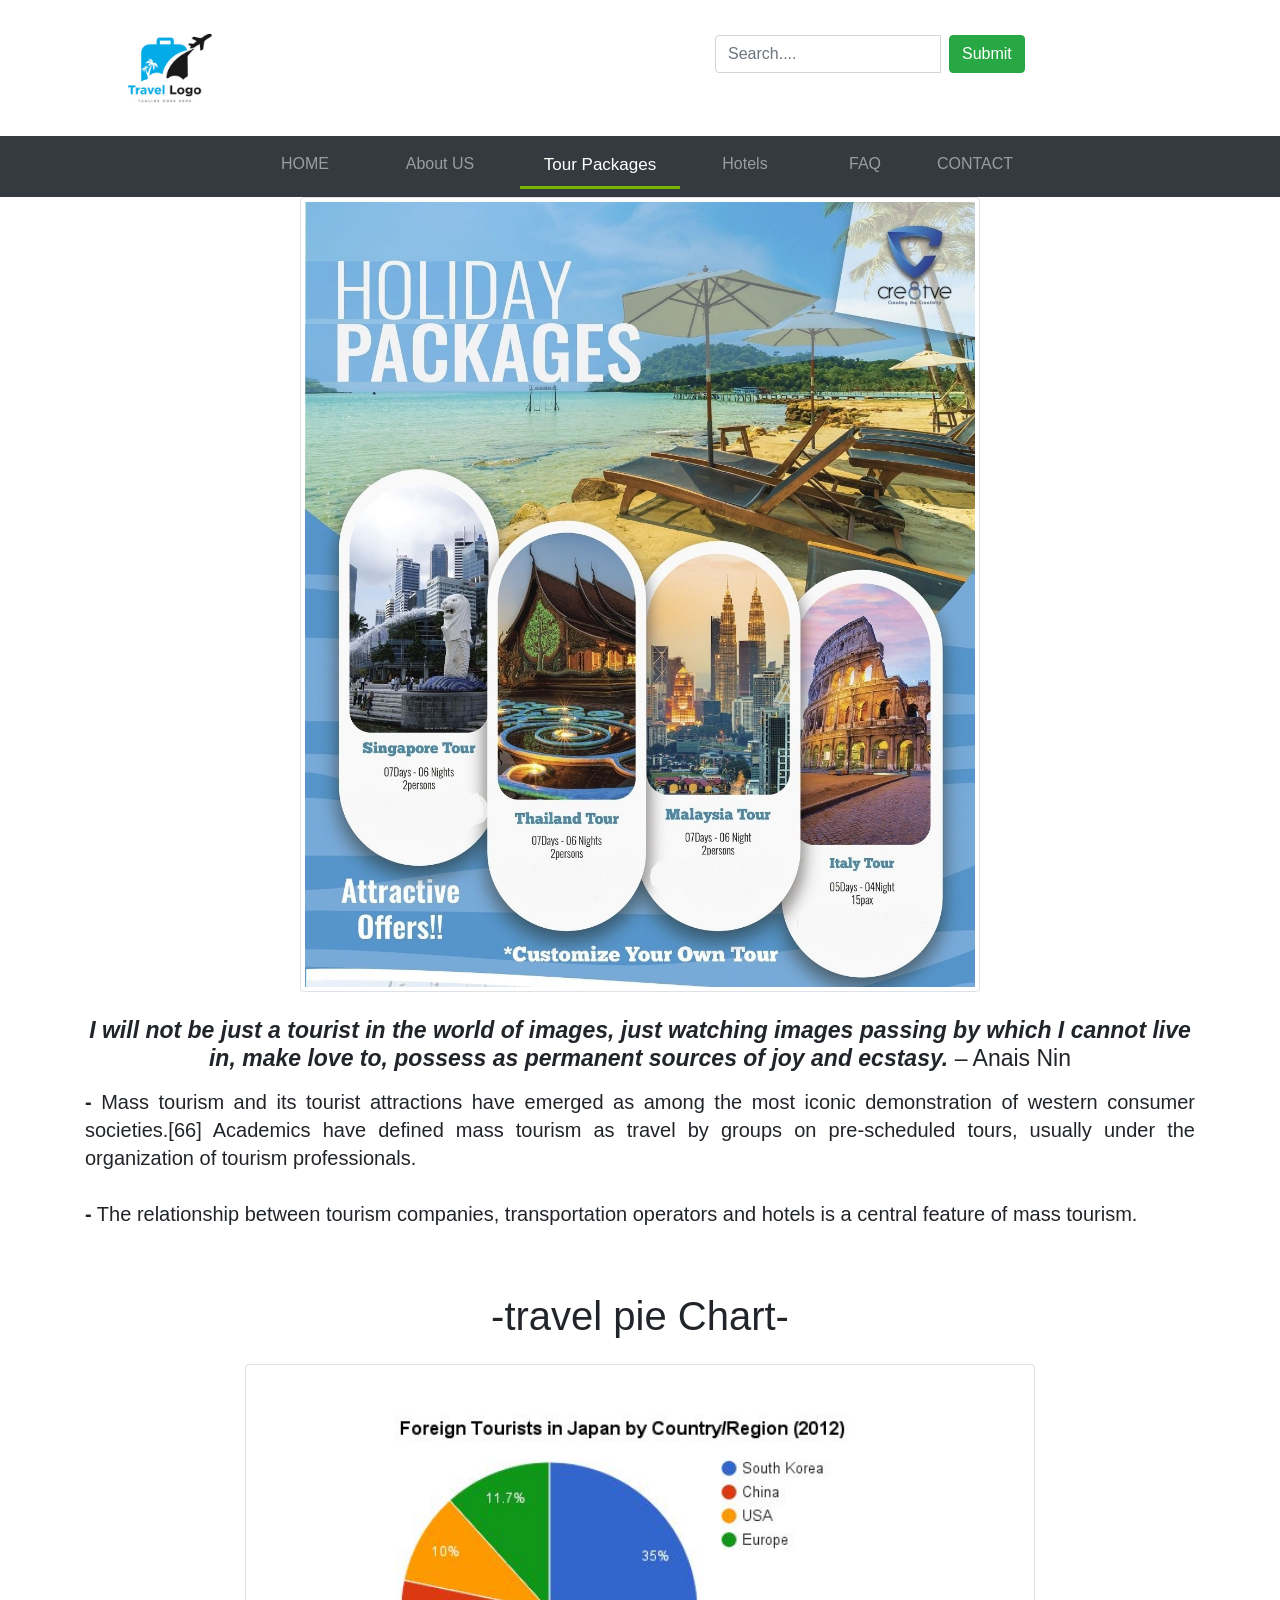
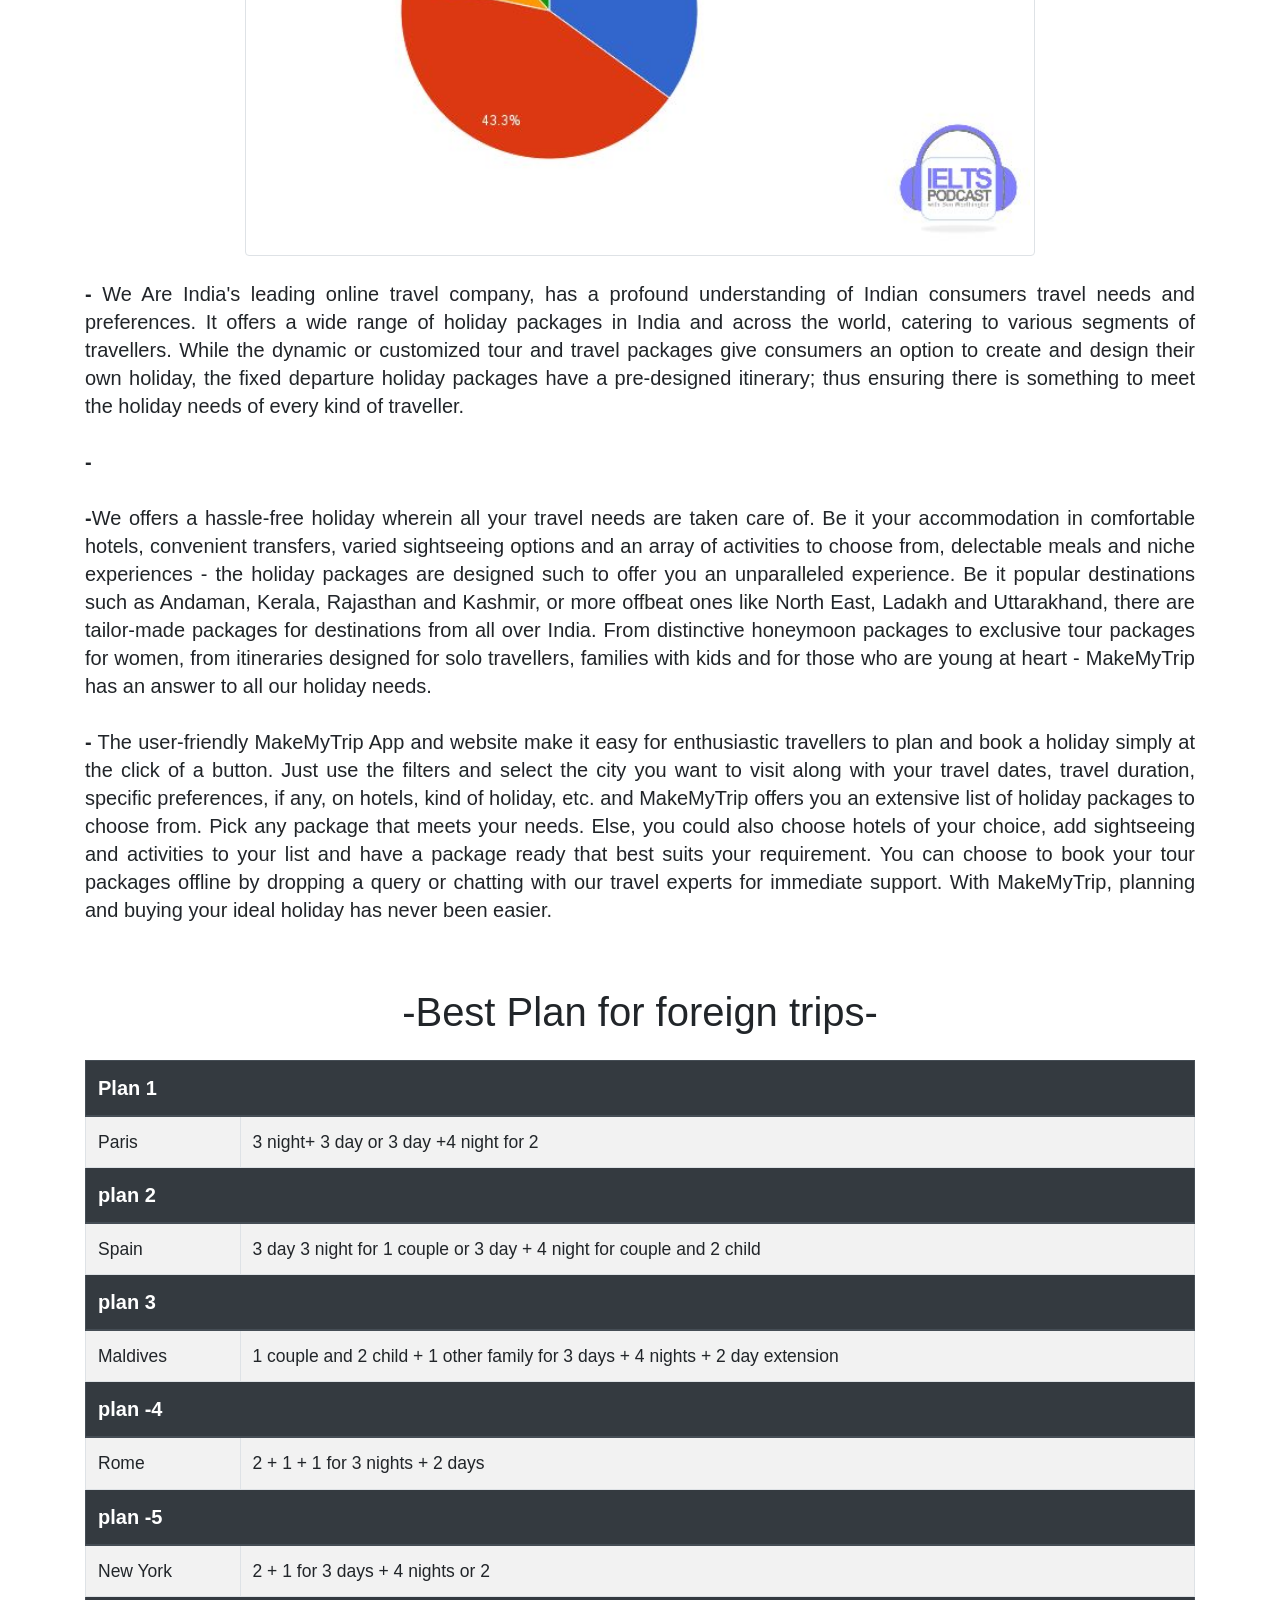
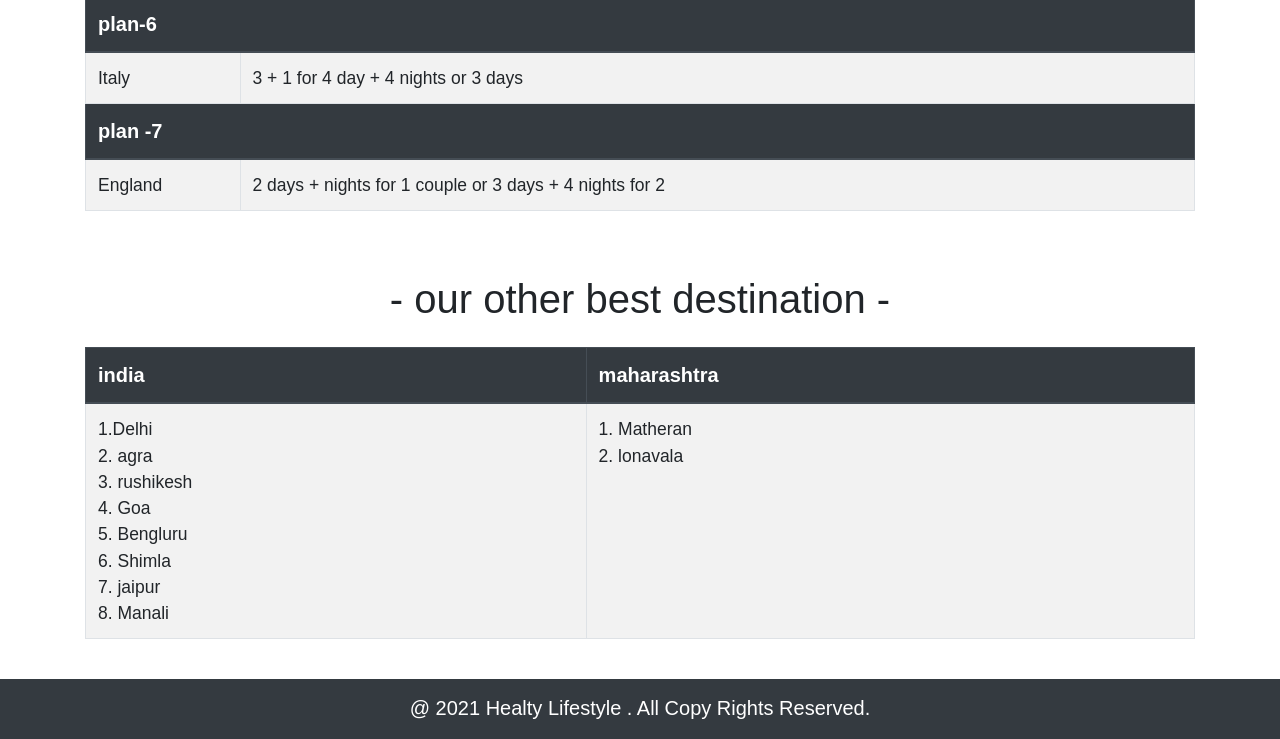
<file: Tourpackages.html>
<!DOCTYPE html>
<html>
<head>
	<title>India Tourism</title>
	<meta charset="utf-8">
  	<meta name="viewport" content="width=device-width, initial-scale=1">

	<link rel="stylesheet" type="text/css" href="bootstrap.css">
	<script type="text/javascript" src="jquery.js"></script>
	<script type="text/javascript" src="popper.js"></script>
	<script type="text/javascript" src="bootstrap.js"></script>	
	<link rel="stylesheet" type="text/css" href="Master.css">
</head>

<body>
	<header>
		<div class="container">
			<div class="row">
				<div class="col-5 col-sm-5 col-md-6 col-lg-6 col-xl-6">
					<img src="images/logo.png" class="img-fluid mx-auto" height="70" width="170">
				</div>

				<div class="col-7 col-sm-7 col-md-6 col-lg-6 col-xl-6">
					<form class="form-inline" style="margin-top: 35px; margin-left: 60px;">
						<div class="input-group">
							<input class="form-control mr-sm-2" type="text" placeholder="Search....">
							<button class="btn btn-success" type="submit">Submit</button>
						</div>
					</form>
				</div>
			</div>
		</div>
	</header>
	<nav class="navbar navbar-expand-md bg-dark navbar-dark sticky-top">
		<div class="container-fluid">
			
			<button class="navbar-toggler" type="button" data-toggle="collapse" data-target="#collapsibleNavbar">
	    		<span class="navbar-toggler-icon"></span>
	  		</button>
	  		<div class="collapse navbar-collapse" id="collapsibleNavbar">
				<ul class="navbar-nav mx-auto">
					<li class="nav-item "><a class="nav-link"  href="Index.html" style="width: 110px; text-align: center;">HOME</a></li>
					<li class="nav-item"><a class="nav-link"  href="aboutus.html" style="width: 160px; text-align: center;">About US</a></li>
					<li class="nav-item active" style="border-bottom: 3px solid #77b300; font-size: 17px;"><a class="nav-link"  href="Tourpackages.html" style="width: 160px; text-align: center;">Tour Packages</a></li>
					<li class="nav-item"><a class="nav-link"  href="Hotels.html" style="width: 130px; text-align: center;">Hotels</a></li>
					<li class="nav-item"><a class="nav-link"  href="FAQ.html
						" style="width: 110px; text-align: center;">FAQ</a></li>
					<li class="nav-item"><a class="nav-link"  href="contact.html" style="width: 110px; text-align: center;">CONTACT</a></li>
				</ul>
			</div>	
		</div>
	</nav>
    <section>
		<div class="container">
			<div class="cont">
				<div class="row">

					<div class="col-12 col-sm-12 col-md-12 col-lg-12 col-xl-12">
						<img src="images/tp.jpg" height="300" width="680" class="img-thumbnail img-fluid mx-auto d-block"><br>
					</div>

					<div class="col-12 col-sm-12 col-md-12 col-lg-12 col-xl-12">
						<p style="font-size: 23px; line-height: 28px; text-align: center;"><b></b> <b><i>I will not be just a tourist in the world of images, just watching images passing by which I cannot live in, make love to, possess as permanent sources of joy and ecstasy.

						</i></b> – 	Anais Nin  <br>
						</p>
					</div>

					<div class="col-12 col-sm-12 col-md-12 col-lg-12 col-xl-12">
						<p style="font-size: 20px; line-height: 28px; text-align: justify;">
						<b>-</b> Mass tourism and its tourist attractions have emerged as among the most iconic demonstration of western consumer societies.[66] Academics have defined mass tourism as travel by groups on pre-scheduled tours, usually under the organization of tourism professionals.<br><br>

						<b>-</b> The relationship between tourism companies, transportation operators and hotels is a central feature of mass tourism. 
						</p><br>
					</div>	
				</div>	 
			</div>			
		</div><br>
		<div class="container">
			<div class="cont1" id="WeightGainSection1">
				<div class="row">
					<div class="col-12 col-sm-12 col-md-12 col-lg-12 col-xl-12">
						<h1 style="text-align: center;">-travel pie Chart-</h1>
					</div><br><br><br>
					<div class="col-12 col-sm-12 col-md-12 col-lg-12 col-xl-12">
						<img src="images/pie.jpg" height="390" width="790" class="img-thumbnail img-fluid mx-auto d-block"><br>
					</div>
					<div class="col-12 col-sm-12 col-md-12 col-lg-12 col-xl-12">
						<p style="font-size: 20px; line-height: 28px; text-align: justify;">
						<b>-</b> We Are India's leading online travel company, has a profound understanding of Indian consumers travel needs and preferences. It offers a wide range of holiday packages in India and across the world, catering to various segments of travellers. While the dynamic or customized tour and travel packages give consumers an option to create and design their own holiday, the fixed departure holiday packages have a pre-designed itinerary; thus ensuring there is something to meet the holiday needs of every kind of traveller. <br><br>

						<b>-</b> <br><br>	

						<b>-</b>We offers a hassle-free holiday wherein all your travel needs are taken care of. Be it your accommodation in comfortable hotels, convenient transfers, varied sightseeing options and an array of activities to choose from, delectable meals and niche experiences - the holiday packages are designed such to offer you an unparalleled experience. Be it popular destinations such as Andaman, Kerala, Rajasthan and Kashmir, or more offbeat ones like North East, Ladakh and Uttarakhand, there are tailor-made packages for destinations from all over India. From distinctive honeymoon packages to exclusive tour packages for women, from itineraries designed for solo travellers, families with kids and for those who are young at heart - MakeMyTrip has an answer to all our holiday needs. <br><br>

						<b>-</b> The user-friendly MakeMyTrip App and website make it easy for enthusiastic travellers to plan and book a holiday simply at the click of a button. Just use the filters and select the city you want to visit along with your travel dates, travel duration, specific preferences, if any, on hotels, kind of holiday, etc. and MakeMyTrip offers you an extensive list of holiday packages to choose from. Pick any package that meets your needs. Else, you could also choose hotels of your choice, add sightseeing and activities to your list and have a package ready that best suits your requirement. You can choose to book your tour packages offline by dropping a query or chatting with our travel experts for immediate support. With MakeMyTrip, planning and buying your ideal holiday has never been easier.</p><br>
					</div>
					
				</div>
			</div>
		</div><br>
		<div class="container" id="table"> 
			<div class="row">
				<div class="col-12 col-sm-12 col-md-12 col-lg-12 col-xl-12">
					<h1 style="text-align: center;">-Best Plan for foreign trips-</h1>
				</div><br><br><br>
			</div>	
			<div class="Chart" id="WeightGainSection2">
				<div class="table-responsive">
					<div>
						<table class="table table-striped table-bordered table-hover" style="font-size: 17.5px;">
							<thead class="thead-dark" style="font-size: 20px;"> 
								<tr>
									<th colspan="2">Plan 1</th>
								</tr>
							</thead>
							<tr>
								<td>Paris</td>
								<td>3 night+ 3 day or 3 day +4 night for 2 </td>
							</tr>
							
							<thead class="thead-dark" style="font-size: 20px;"> 
								<tr>
									<th colspan="2">plan 2 </th>
								</tr>
							</thead>
							<tr>
								<td>Spain</td>
								<td>3 day 3 night for 1 couple or  3 day + 4 night for couple and  2 child</td>
							</tr>
						

							<thead class="thead-dark" style="font-size: 20px;"> 
								<tr>
									<th colspan="2">plan 3 </th>
								</tr>
							</thead>
							<tr>
								<td>Maldives</td>
								<td>1 couple and 2 child  + 1 other family for 3 days + 4 nights + 2 day extension</td>
							</tr>
						
							<thead class="thead-dark" style="font-size: 20px;"> 
								<tr>
									<th colspan="2">plan -4 </th>
								</tr>
							</thead>	
							<tr>
								<td>Rome</td>
								<td>2 + 1 + 1  for 3 nights + 2 days </td>
							</tr>
							
							<thead class="thead-dark" style="font-size: 20px;"> 
								<tr>
									<th colspan="2">plan -5 </th>
								</tr>
							</thead>
							<tr>
								<td>New York</td>
								<td>2  + 1 for  3 days + 4 nights or  2 </td>
							</tr>
							
							<thead class="thead-dark" style="font-size: 20px;"> 
								<tr>
									<th colspan="2">plan-6 </th>
								</tr>
							</thead>	
							<tr>
								<td>Italy</td>
								<td>3  + 1 for  4 day + 4 nights or 3 days</td>
							</tr>
						
							<thead class="thead-dark" style="font-size: 20px;"> 
								<tr>
									<th colspan="2">plan -7 </th>
								</tr>
							</thead>	
							<tr>
								<td>England</td>
								<td>2 days + nights for 1 couple or  3 days + 4 nights for  2 </td>
							</tr>
							
						</table>
					</div>	
				</div>	
			</div>
		</div><br><br>
		<div class="container" id="table">
			<div class="dos" id="WeightGainSection3">
				<div class="row">
					<div class="col-12 col-sm-12 col-md-12 col-lg-12 col-xl-12">
						<h1 style="text-align: center;">- our other best destination -</h1>
					</div><br><br><br>
				</div>

				<div class="table-responsive"> 
					<table class="table table-striped table-bordered table-hover" style="font-size: 17.5px;">
						<thead class="thead-dark" style="font-size: 20px;">
							<tr>
								<th>india</th>
								<th>maharashtra</th>
							</tr>
						</thead>	
						<tr>
							<td>1.Delhi  <br>
							2. agra <br>
							3. rushikesh <br>
							4. Goa<br>
							5. Bengluru<br>
							6. Shimla <br>
							7. jaipur<br>
							8. Manali
							</td>
							
							<td>1. Matheran <br>
								2. lonavala
							</td>	
						</tr>
					</table>
				</div>	
			</div>
		</div>
	</section><br>

	<footer class="bg-dark">
		<div class="row">
			<div class="col-12 col-sm-12 col-md-12 col-lg-12 col-xl-12">
				<h4>@ 2021 Healty Lifestyle . All Copy Rights Reserved. </h4>
			</div>
		</div>
	</footer>

</body>
</html>
</file>
<file: Master.css>
*{
	margin: 0px;
	padding: 0px;
}

html{
  scroll-behavior: smooth;
}

footer{
	width: 100%;
	height: 60px;
	color: white;
	display: flex;
	justify-content:space-around;
	margin: auto;
}

footer h4{
	text-align: center;
	font-size: 20px;
	padding-top: 17px;
}

.Quicklink{
	background: #f2f2f2;
	width: 100%;
	color: black;
	display: flex;
	justify-content:space-around;
	margin: auto;
}

.Quicklink a{
	color:black;
	line-height: 32px;
	font-size: 18px;
	text-decoration: none;
}

.Quicklink a:hover{
	text-decoration: underline;
}
</file>
